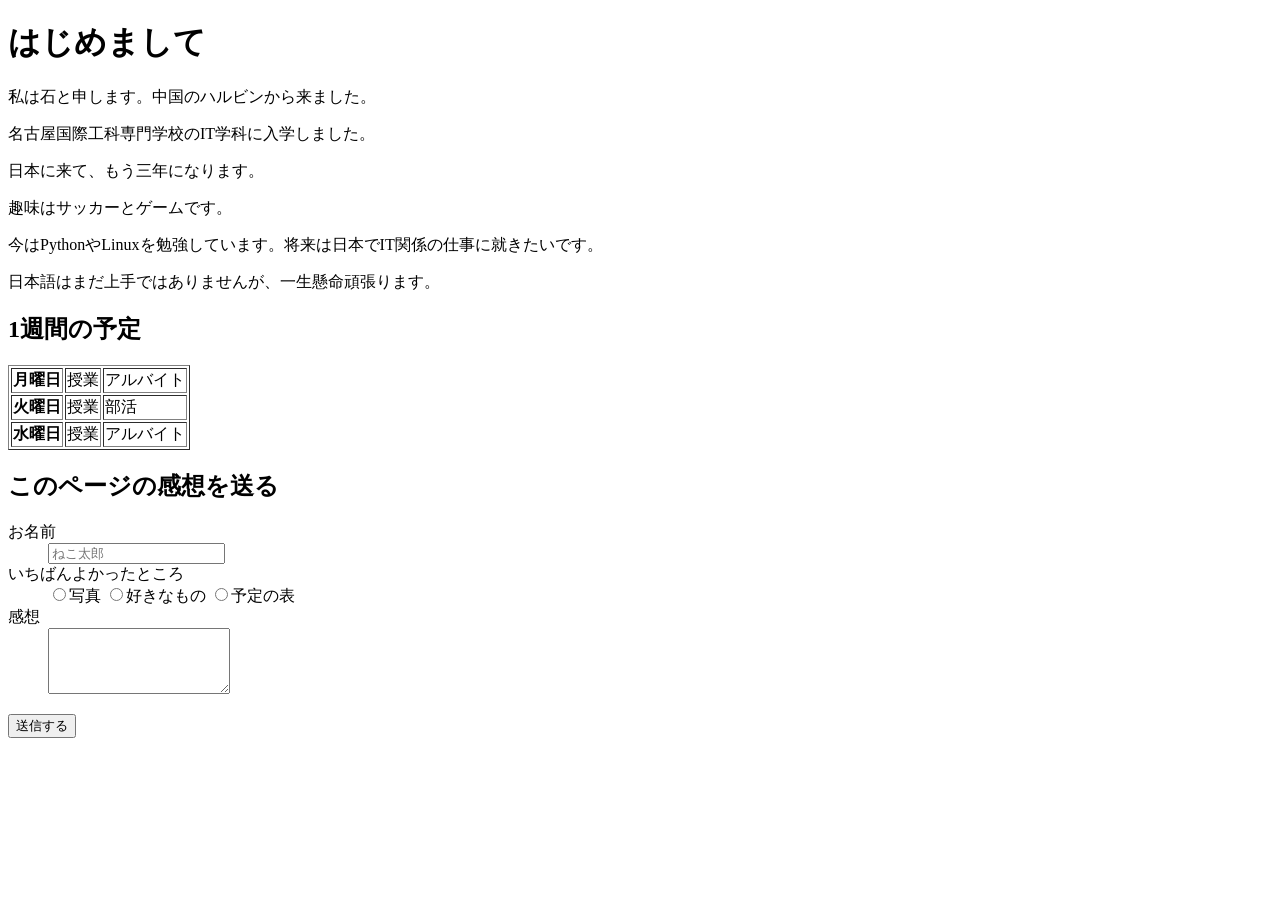
<file: index.html>
<!DOCTYPE html>
<html lang="ja">
<head>
    <meta charset="UTF-8">
    <title>自己紹介</title>
</head>
<body>
    <h1>はじめまして</h1>
    <p>私は石と申します。中国のハルビンから来ました。</p>
    <p>名古屋国際工科専門学校のIT学科に入学しました。</p>
    <p>日本に来て、もう三年になります。</p>
    <p>趣味はサッカーとゲームです。</p>
    <p>今はPythonやLinuxを勉強しています。将来は日本でIT関係の仕事に就きたいです。</p>
    <p>日本語はまだ上手ではありませんが、一生懸命頑張ります。</p>
</body>
</html>
<h2>1週間の予定</h2>
<table border="1">
  <tr>
    <th>月曜日</th>
    <td>授業</td>
    <td>アルバイト</td>
  </tr>
  <tr>
    <th>火曜日</th>
    <td>授業</td>
    <td>部活</td>
  </tr>
  <tr>
    <th>水曜日</th>
    <td>授業</td>
    <td>アルバイト</td>
  </tr>
</table>
<h2>このページの感想を送る</h2>
<form method="get">
<dl>
  <dt><label for="visitor-name">お名前
  </label></dt>
  <dd><input type="text" id="visitor-name" name="visitor-name" required placeholder="ねこ太郎"></dd>

  <dt>いちばんよかったところ</dt>
  <dd>
    <label><input type="radio" name="best" value="photo">写真</label>
    <label><input type="radio" name="best" value="list">好きなもの</label>
    <label><input type="radio" name="best" value="table">予定の表</label>
  </dd>

  <dt><label for="comment">感想</label></dt>
  <dd><textarea id="comment" name="comment" rows="4"></textarea></dd>
</dl>
<button type="submit">送信する</button>
</form>
</file>
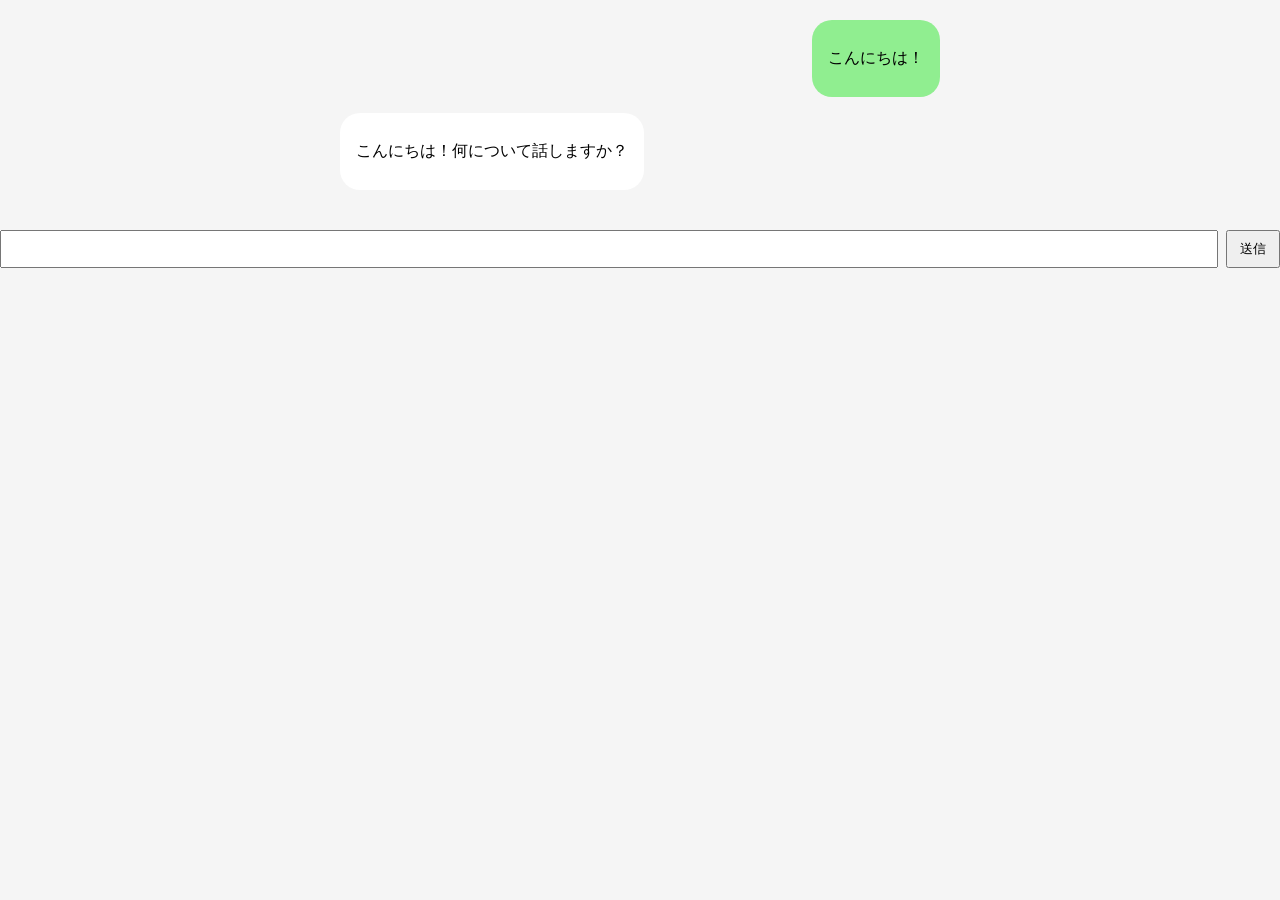
<file: chat.html>
<!DOCTYPE html>
<html lang="ja">
<head>
  <meta charset="UTF-8">
  <meta name="viewport" content="width=device-width, initial-scale=1.0">
  <title>チャット画面</title>
  <link rel="stylesheet" href="css/chat.css">
</head>
<body>
  <div class="chat-container">
    <div class="message user">
      <p>こんにちは！</p>
    </div>
    <div class="message ai">
      <p>こんにちは！何について話しますか？</p>
    </div>
  </div>
  <div class="input-area">
  <input type="text">
  <button>送信</button>
</div>
</body>
</html>
</file>
<file: css/chat.css>
body {
  margin: 0;
  font-family: sans-serif;
  background-color: #f5f5f5;
}

.chat-container {
  max-width: 600px;
  margin: 0 auto;
  padding: 20px;
  display: flex;
  flex-direction: column;
  gap: 16px;
}

.message {
  padding: 12px 16px;
  border-radius: 20px;
  max-width: 70%;
}

.user {
  background-color: #90ee90;
  align-self: flex-end;
}

.ai {
  background-color: #ffffff;
  align-self: flex-start;
}
.input-area {
  display: flex;
  gap: 8px;
  margin-top: 20px;
}
input {
  flex: 1;
  padding: 8px;
}
button {
  padding: 8px 12px;
}
</file>
